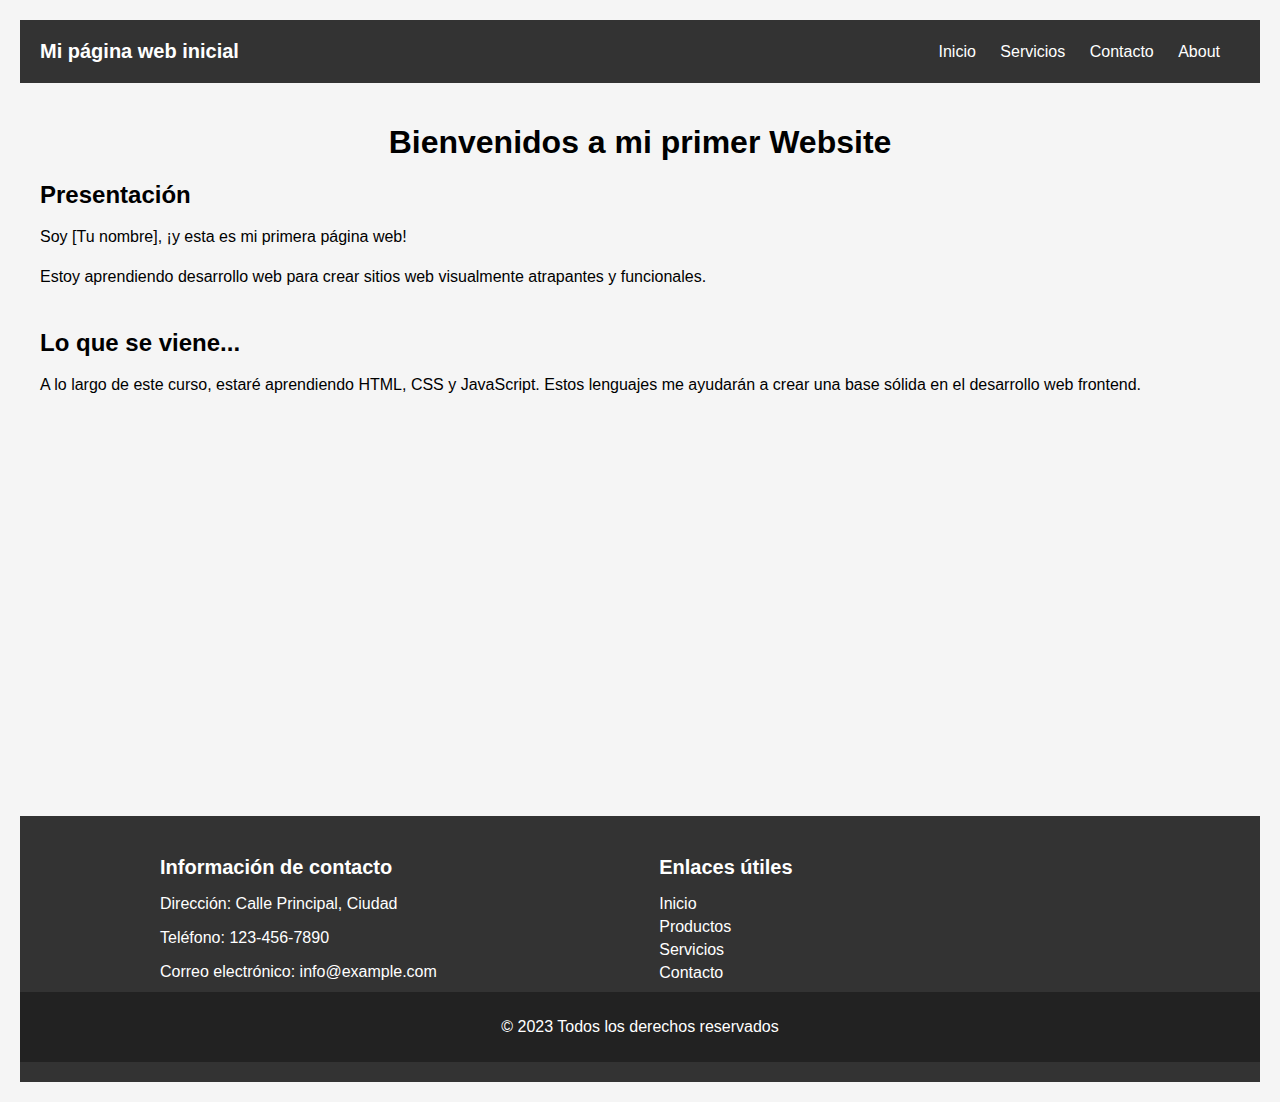
<file: index.html>
<!DOCTYPE html>
<html lang="es">
  <head>
    <meta charset="UTF-8" />
    <meta http-equiv="X-UA-Compatible" content="IE=edge" />
    <meta name="viewport" content="width=device-width, initial-scale=1.0" />
    <link rel="stylesheet" href="style.css" />
    <script defer src="script.js"></script>
    <title>Document</title>
  </head>
  <body>
    <header>
      <div class="container-nav" role="navigation">
        <nav class="navbar">
          <a href="#" class="brand">Mi página web inicial</a>
          <ul class="nav-links">
            <li><a href="index.html">Inicio</a></li>
            <li><a href="servicios.html">Servicios</a></li>
            <li><a href="contacto.html">Contacto</a></li>
            <li><a href="about.html">About</a></li>
          </ul>
        </nav>
        <button class="button-menu-toggle">Menu menu</button>
      </div>
    </header>

    <main>
      <div class="container">
        <h1>Bienvenidos a mi primer Website</h1>
        <section>
          <h2>Presentación</h2>
          <p>Soy [Tu nombre], ¡y esta es mi primera página web!</p>
          <p>
            Estoy aprendiendo desarrollo web para crear sitios web visualmente
            atrapantes y funcionales.
          </p>
        </section>
        <section>
          <h2>Lo que se viene...</h2>
          <p>
            A lo largo de este curso, estaré aprendiendo HTML, CSS y JavaScript.
            Estos lenguajes me ayudarán a crear una base sólida en el desarrollo
            web frontend.
          </p>
        </section>
      </div>
      <div class="video">
        <iframe
          width="560"
          height="315"
          src="https://www.youtube.com/embed/qWcwFMAqpME"
          title="YouTube video
player"
          frameborder="0"
          allow="accelerometer; autoplay; clipboard-write;
encrypted-media; gyroscope; picture-in-picture; web-share"
          allowfullscreen
        >
        </iframe>
      </div>
    </main>
    <footer>
      <!-- <button  onClick="showAlert()" aria-label="Dispara una alerta de saludo">
        ¡Haz clic en mí!
      </button> -->
      <div class="footer-container">
        <div class="footer-left">
          <h3>Información de contacto</h3>
          <p>Dirección: Calle Principal, Ciudad</p>
          <p>Teléfono: 123-456-7890</p>
          <p>Correo electrónico: info@example.com</p>
        </div>
        <div class="footer-right">
          <h3>Enlaces útiles</h3>
          <ul>
            <li><a href="#">Inicio</a></li>
            <li><a href="#">Productos</a></li>
            <li><a href="#">Servicios</a></li>
            <li><a href="#">Contacto</a></li>
          </ul>
        </div>
      </div>
      <div class="bottom-bar">
        <p>&copy; 2023 Todos los derechos reservados</p>
      </div>
    </footer>
  </body>
</html>
</file>
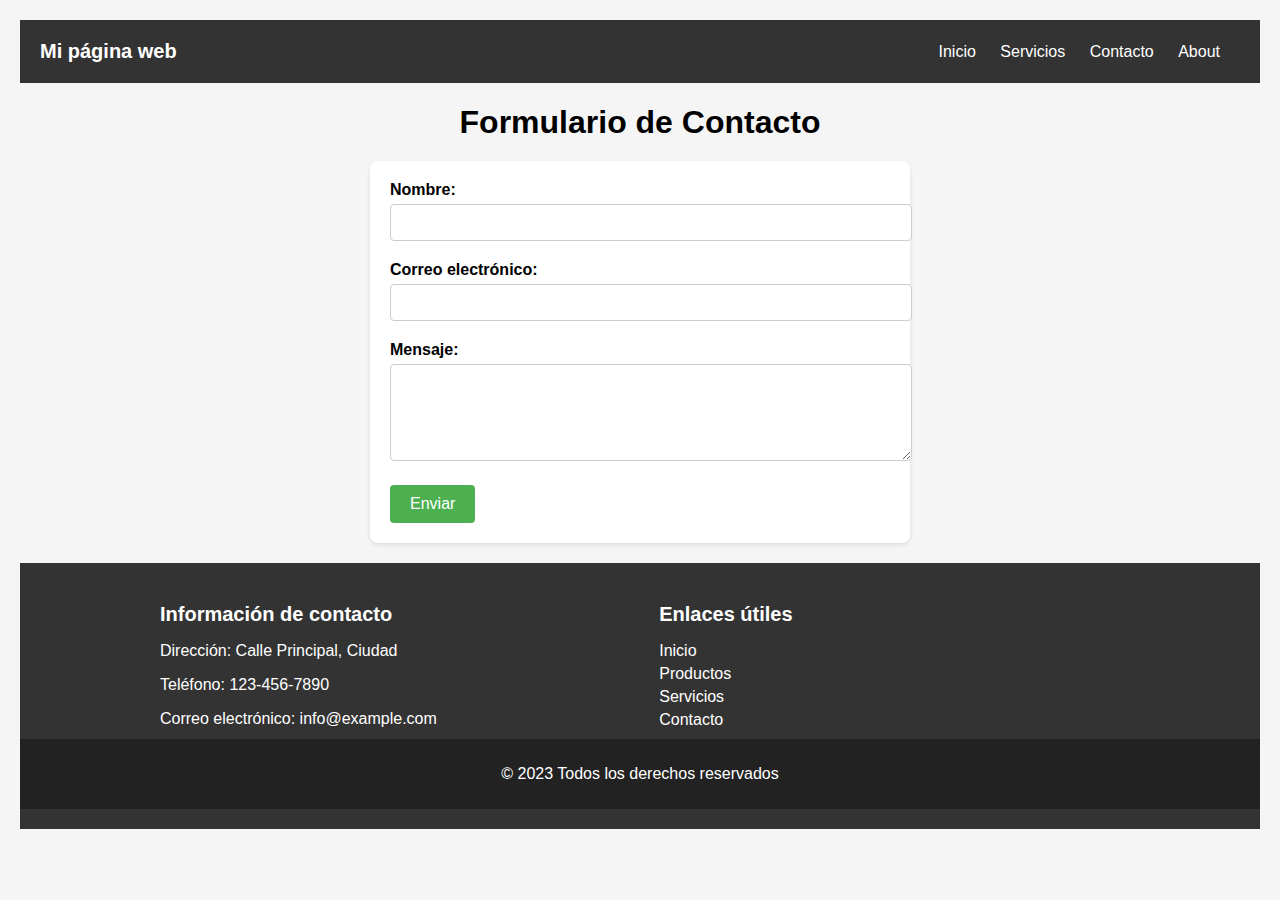
<file: contacto.html>
<!DOCTYPE html>
<html lang="es">
  <head>
    <meta charset="UTF-8" />
    <meta http-equiv="X-UA-Compatible" content="IE=edge" />
    <meta name="viewport" content="width=device-width, initial-scale=1.0" />
    <link rel="stylesheet" href="style.css" />
    <script defer src="script.js"></script>
    <title>Document</title>
  </head>
  <body>
    <header>
      <div class="container-nav" role="navigation">
        <nav class="navbar">
          <a href="#" class="brand">Mi página web</a>
          <ul class="nav-links">
            <li><a href="index.html">Inicio</a></li>
            <li><a href="servicios.html">Servicios</a></li>
            <li><a href="contacto.html">Contacto</a></li>
            <li><a href="about.html">About</a></li>
          </ul>
        </nav>
        <button class="button-menu-toggle">Menu</button>
      </div>
    </header>

    <main>
      <h1>Formulario de Contacto</h1>
      <form class="contact-form">
        <div class="form-group">
          <label for="name">Nombre:</label>
          <input type="text" id="name" name="name" required />
        </div>
        <div class="form-group">
          <label for="email">Correo electrónico:</label>
          <input type="email" id="email" name="email" required />
        </div>
        <div class="form-group">
          <label for="message">Mensaje:</label>
          <textarea id="message" name="message" rows="5" required></textarea>
        </div>
        <button type="submit">Enviar</button>
      </form>
    </main>

    <footer>
      <!-- <button onClick="showAlert()" aria-label="Dispara una alerta de saludo">
        ¡Haz clic en mí!
      </button> -->
      <div class="footer-container">
        <div class="footer-left">
          <h3>Información de contacto</h3>
          <p>Dirección: Calle Principal, Ciudad</p>
          <p>Teléfono: 123-456-7890</p>
          <p>Correo electrónico: info@example.com</p>
        </div>
        <div class="footer-right">
          <h3>Enlaces útiles</h3>
          <ul>
            <li><a href="#">Inicio</a></li>
            <li><a href="#">Productos</a></li>
            <li><a href="#">Servicios</a></li>
            <li><a href="#">Contacto</a></li>
          </ul>
        </div>
      </div>
      <div class="bottom-bar">
        <p>&copy; 2023 Todos los derechos reservados</p>
      </div>
    </footer>
  </body>
</html>
</file>
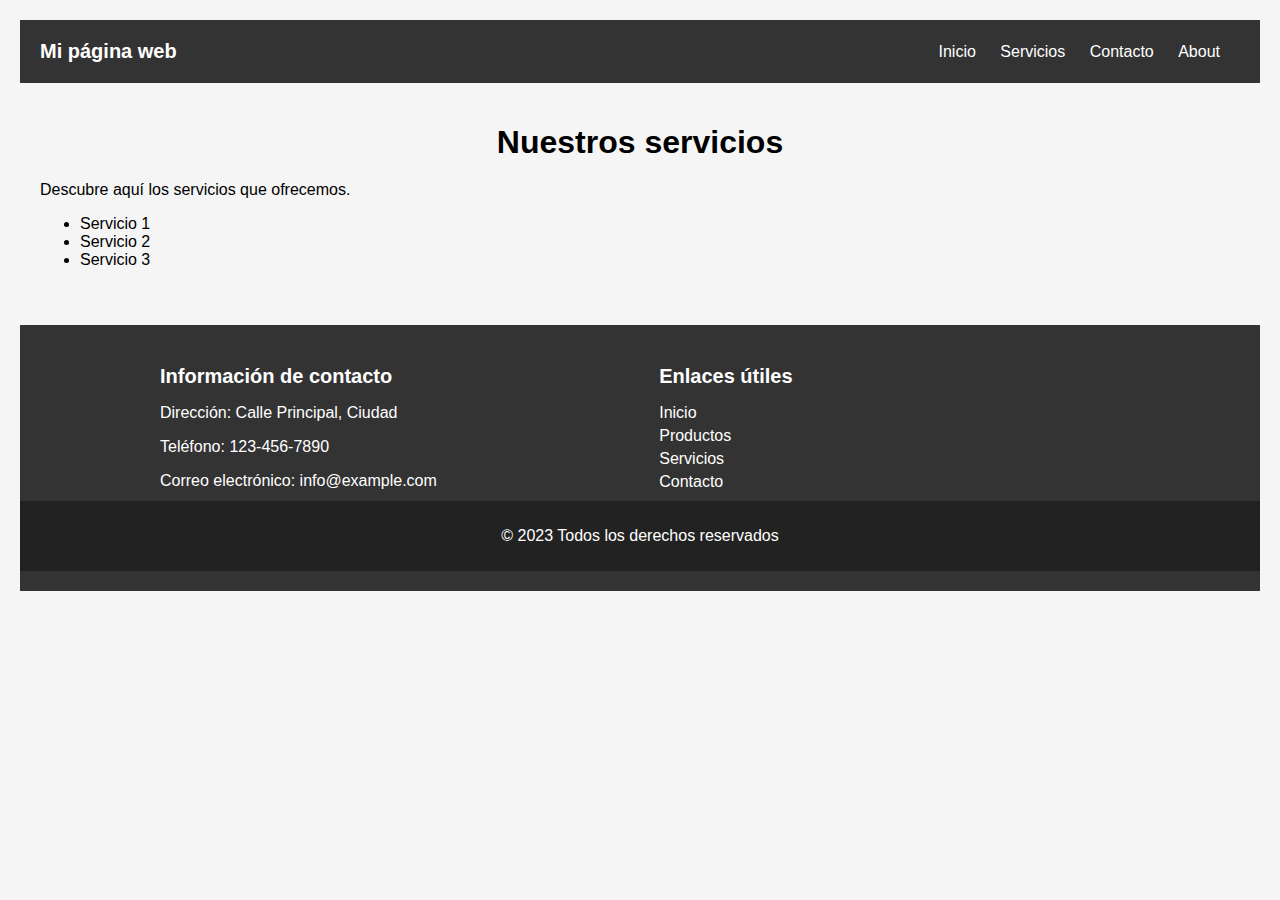
<file: servicios.html>
<!DOCTYPE html>
<html lang="es">
    <head>
        <meta charset="UTF-8" />
        <meta http-equiv="X-UA-Compatible" content="IE=edge" />
        <meta name="viewport" content="width=device-width, initial-scale=1.0" />
        <link rel="stylesheet" href="style.css" />
        <script defer src="script.js"></script>
        <title>Document</title>
      </head>
  <body>
    <header>
        <div class="container-nav">
            <nav class="navbar" role="navigation">
              <a href="#" class="brand">Mi página web</a>
              <ul class="nav-links">
                <li><a href="index.html">Inicio</a></li>
                <li><a href="servicios.html">Servicios</a></li>
                <li><a href="contacto.html">Contacto</a></li>
                <li><a href="about.html">About</a></li>
              </ul>
            </nav>
            <button class="button-menu-toggle">Menu</button>
          </div>
    </header>

    <main>
      <div class="container">
        <h1>Nuestros servicios</h1>
        <p>Descubre aquí los servicios que ofrecemos.</p>
        <ul>
          <li>Servicio 1</li>
          <li>Servicio 2</li>
          <li>Servicio 3</li>
        </ul>
      </div>
    </main>
    <footer>
      <!-- <button onClick="showAlert()" aria-label="Dispara una alerta de saludo">
        ¡Haz clic en mí!
      </button> -->
      <div class="footer-container">
        <div class="footer-left">
          <h3>Información de contacto</h3>
          <p>Dirección: Calle Principal, Ciudad</p>
          <p>Teléfono: 123-456-7890</p>
          <p>Correo electrónico: info@example.com</p>
        </div>
        <div class="footer-right">
          <h3>Enlaces útiles</h3>
          <ul>
            <li><a href="#">Inicio</a></li>
            <li><a href="#">Productos</a></li>
            <li><a href="#">Servicios</a></li>
            <li><a href="#">Contacto</a></li>
          </ul>
        </div>
      </div>
      <div class="bottom-bar">
        <p>&copy; 2023 Todos los derechos reservados</p>
      </div>
    </footer>
  </body>
</html>
</file>
<file: style.css>
/* .container-nav {
    display: flex;
    padding: 10px;
    height: 50px;
    background-color: black;
}

.navbar {
    display: flex;
    justify-content: space-between;
    width: 100%;
}

.brand {
    display: flex;
    align-items: center;
}

li>a {
    padding: 8px 24px;
}

li {
    list-style-type: none;
}

a {
    color: white;
    text-decoration: none;
}

.nav-links {
    display: flex;
    align-items: center;
}

.button-menu-toggle {
    display: none;
}

@media (max-width: 768px) {
    .column {
        flex: 100%;
    }

    .nav-links {
        display: none;
    }

    .button-menu-toggle {
        display: block;
        background-color: white;
        border: none;
        border-radius: 50px;
        padding: 0 24px;
        font-family: monospace;
        font-weight: bold;
        font-size: 20px;
    }

    .nav-links.nav-links-responsive {
        position: absolute;
        display: flex;
        background-color: rgba(20, 20, 20, 0.95);
        width: 100%;
        height: 100%;
        top: 70px;
        left: 0;
        flex-direction: column;
        padding-top: 200px;
        align-items: center;
        gap: 70px;
        font-size: 40px;
    }
}

.container {
    text-align: center;
}

.img-test {
    display: flex;
    justify-content: space-around;
}

.video {
    text-align: center;
}

footer {
    text-align: center;
    height: 200px;
    background-color: darkgray;
    display: flex;
    align-items: center;
    justify-content: space-evenly;
} */

/* Estilos globales */
body {
    margin: 0;
    padding: 0;
    font-family: Arial, sans-serif;
  }
  
  .container {
    max-width: 1200px;
    margin: 0 auto;
    padding: 20px;
  }
  
  /* Estilos del header */
  header {
    background-color: #333;
    color: #fff;
    text-align: center;
    padding: 20px;
  }
  
  .navbar {
    display: flex;
    justify-content: space-between;
    align-items: center;
  }
  
  .brand {
    color: #fff;
    text-decoration: none;
    font-weight: bold;
    font-size: 20px;
  }
  
  .nav-links {
    list-style: none;
    margin: 0;
    padding: 0;
  }
  
  .nav-links li {
    display: inline-block;
    margin-right: 20px;
  }
  
  .nav-links a {
    color: #fff;
    text-decoration: none;
    font-size: 16px;
  }
  
  .nav-links a:hover {
    color: #52f71b;
  }
  
  .button-menu-toggle {
    display: none;
  }
  
  @media (max-width: 768px) {
    .button-menu-toggle {
      display: block;
      background-color: white;
      border: none;
      border-radius: 50px;
      padding: 0 20px;
      font-family: monospace;
      font-weight: bold;
      font-size: 16px;
    }
  
    .nav-links {
      display: none;
    }
  
    .nav-links.nav-links-responsive {
      position: absolute;
      display: flex;
      flex-direction: column;
      gap: 20px;
      width: 100%;
      height: 100%;
      top: 70px;
      left: 0;
      background-color: rgba(20, 20, 20, 0.95);
      padding-top: 100px;
      align-items: center;
      font-size: 20px;
    }
  }
  
  /* Estilos del contenido principal */
  h1 {
    text-align: center;
    font-size: 32px;
    margin-bottom: 20px;
  }
  
  section {
    margin-bottom: 40px;
  }
  
  section h2 {
    font-size: 24px;
    margin-bottom: 10px;
  }
  
  section p {
    font-size: 16px;
    line-height: 1.5;
  }
  
  .video {
    text-align: center;
    margin-bottom: 40px;
  }
  
  /* Estilos del footer */
  footer {
    background-color: #333;
    color: #fff;
    padding: 20px 0;
    margin-top: 20px;
  }
  
  .footer-container {
    display: flex;
    justify-content: space-between;
    align-items: flex-start;
    max-width: 960px;
    margin: 0 auto;
  }
  
  .footer-left,
  .footer-right {
    flex: 0 0 48%;
  }
  
  .footer-left h3,
  .footer-right h3 {
    color: #fff;
    font-size: 20px;
    margin-bottom: 10px;
  }
  
  .footer-left p,
  .footer-right ul {
    margin-bottom: 10px;
  }
  
  .footer-right ul {
    list-style: none;
    padding: 0;
  }
  
  .footer-right ul li {
    margin-bottom: 5px;
  }
  
  .footer-right ul li a {
    color: #fff;
    text-decoration: none;
  }
  
  .bottom-bar {
    background-color: #222;
    color: #fff;
    padding: 10px 0;
    text-align: center;
  }
  
  
  footer button {
    padding: 10px 20px;
    font-size: 16px;
    background-color: #354430;
    color: #fff;
    border: none;
    border-radius: 4px;
    cursor: pointer;
    display: flex;
    justify-content: center;
  }
  
  footer button:hover {
    background-color: #3ca218;
  }

  body {
    font-family: Arial, sans-serif;
    background-color: #f5f5f5;
    padding: 20px;
  }
  
  h1 {
    text-align: center;
    margin-bottom: 20px;
  }
  
  .contact-form {
    max-width: 500px;
    margin: 0 auto;
    background-color: #ffffff;
    padding: 20px;
    border-radius: 8px;
    box-shadow: 0 2px 4px rgba(0, 0, 0, 0.1);
  }
  
  .form-group {
    margin-bottom: 20px;
  }
  
  label {
    display: block;
    font-weight: bold;
    margin-bottom: 5px;
  }
  
  input[type="text"],
  input[type="email"],
  textarea {
    width: 100%;
    padding: 10px;
    border: 1px solid #ccc;
    border-radius: 4px;
  }
  
  button[type="submit"] {
    background-color: #4caf50;
    color: #ffffff;
    border: none;
    border-radius: 4px;
    padding: 10px 20px;
    font-size: 16px;
    cursor: pointer;
  }
  
  button[type="submit"]:hover {
    background-color: #45a049;
  }

  .img-test {
    display: flex;
    justify-content: space-around;
}
</file>
